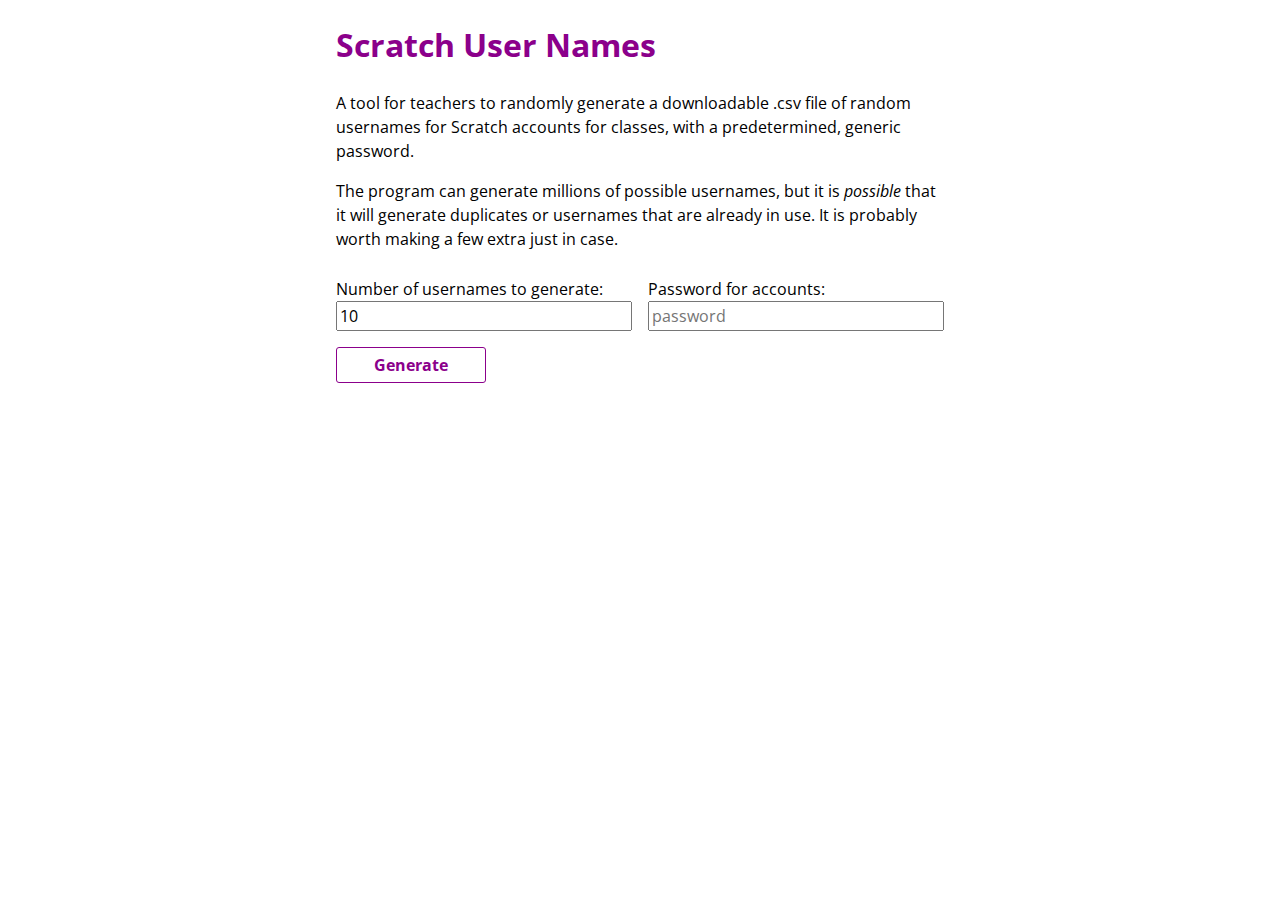
<file: index.html>
<!DOCTYPE html>
<html lang="en">
  <head>
    <meta charset="UTF-8" />
    <meta name="viewport" content="width=device-width, initial-scale=1.0" />
    <title>Scratch User Names</title>
    <link href="https://fonts.googleapis.com/css2?family=Open+Sans:wght@400;700&display=swap" rel="stylesheet"> 
    <link rel="stylesheet" href="styles.css">
    <script src="./index.js" type="module"></script>
  </head>
  <body>
    <main>

      <h1>Scratch User Names</h1>
      <p>
        A tool for teachers to randomly generate a downloadable .csv file of
        random usernames for Scratch accounts for classes, with a predetermined, generic
        password.
      </p>
      <p>The program can generate millions of possible usernames, but it is <em>possible</em> that it will generate duplicates or usernames that are already in use. It is probably worth making a few extra just in case.</p>
      <form id="generate-form">
       <label
          >Number of usernames to generate:
          <input type="number" min="1" max="70" value="10" id="number-of-names" />
        </label>
        <label
         >Password for accounts:
         <input type="text" id="password-input" placeholder="password" />
        </label>
        <button type="submit">Generate</button>
      </form>
      <div id="output-box"></div>
    </main>
  </body>
</html>
</file>
<file: styles.css>
*,
*::before,
*::after {
  box-sizing: border-box;
}

body {
  margin: 0;
  line-height: 1.5;
  font-family: "Open Sans", sans-serif;
}

input,
button {
  font: inherit;
}

main {
  max-width: 40em;
  margin: 0 auto;
  padding: 0 1em;
}

h1,
h2 {
  color: darkmagenta;
}

form {
  padding: 10px 0;
  display: grid;
  gap: 1em;
  grid-template-columns: 1fr 1fr;
  grid-template-areas:
    "number password"
    "submit ...";
}

form label {
  display: flex;
  flex-direction: column;
  justify-content: center;
}

#number-of-names {
  grid-area: number;
}

#password {
  grid-area: password;
}

button {
  grid-area: submit;
  width: 150px;
  line-height: 32px;
  background-color: white;
  outline: none;
  border: 1px solid darkmagenta;
  border-radius: 3px;
  color: darkmagenta;
  font-weight: 700;
  cursor: pointer;
  opacity: 1;
  transition: opacity 0.3s ease;
}

button:hover {
  opacity: 0.4;
}

ol {
  padding: 0 0 0 1em;
}

#download-btn {
  display: inline-block;
  line-height: 32px;
  padding: 0 2em;
  background-color: white;
  border: 1px solid darkmagenta;
  border-radius: 3px;
  color: darkmagenta;
  text-decoration: none;
  font-weight: 700;
  cursor: pointer;
  transition: opacity 0.3s ease;
}

#download-btn:hover {
  opacity: 0.4;
}
</file>
